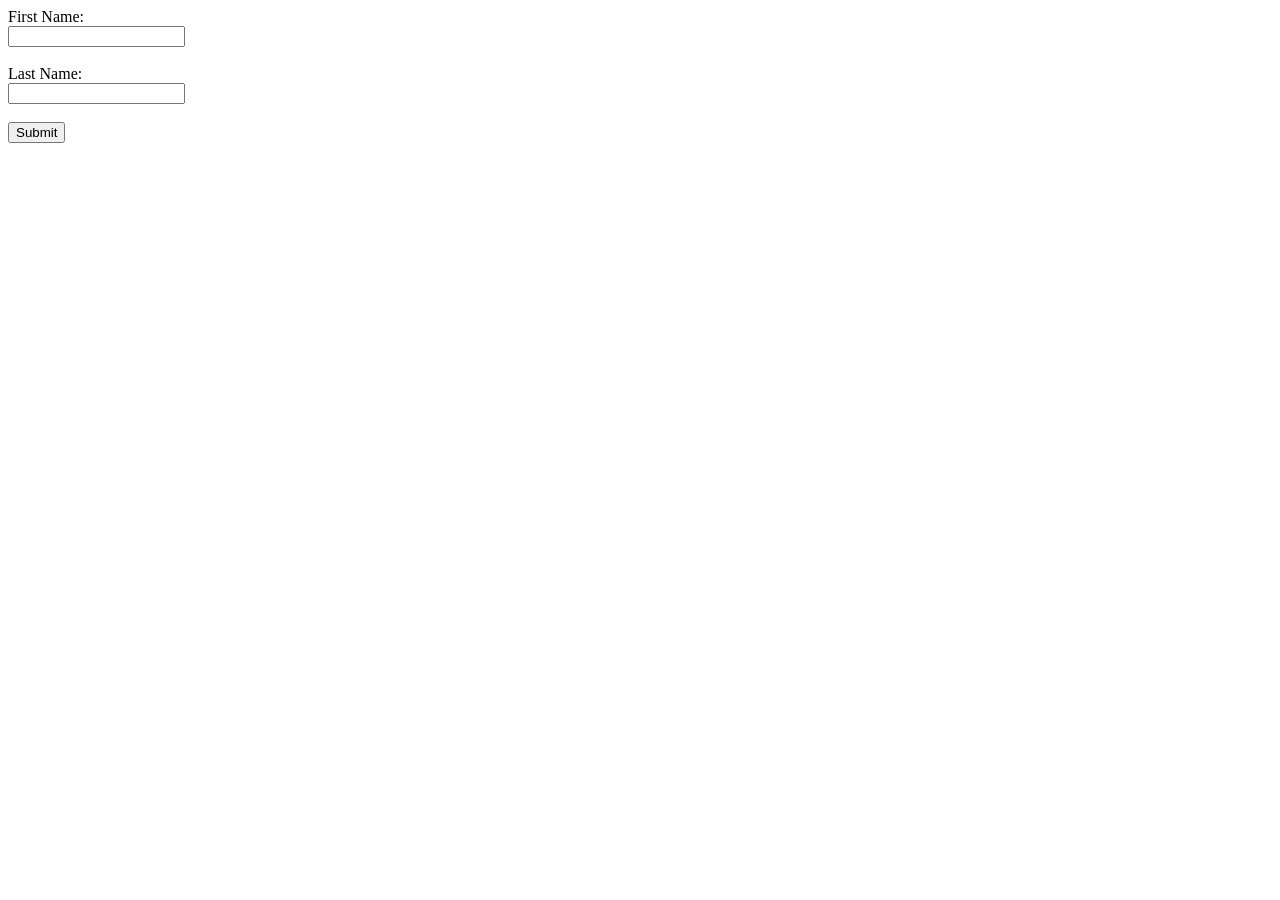
<file: index.html>
<!DOCTYPE html>
<html lang="en">

<head>
    <meta charset="UTF-8">
    <meta name="viewport" content="width=device-width, initial-scale=1.0">
    <title>Login Form</title>
</head>

<body>
    


    <form action="">
        <div class="firstinput">
            <label for="firstname">First Name:</label> <br>
            <input type="text" name="firstmame" id="firstmame" />
        </div> <br>
        <div class="lastinput">
            <label for="lastname">Last Name:</label> <br>
            <input type="text" name="lastmame" id="lastmame" />
        </div>
        <br>
        <input type="button" value="Submit">

    </form>
</body>

</html>
</file>
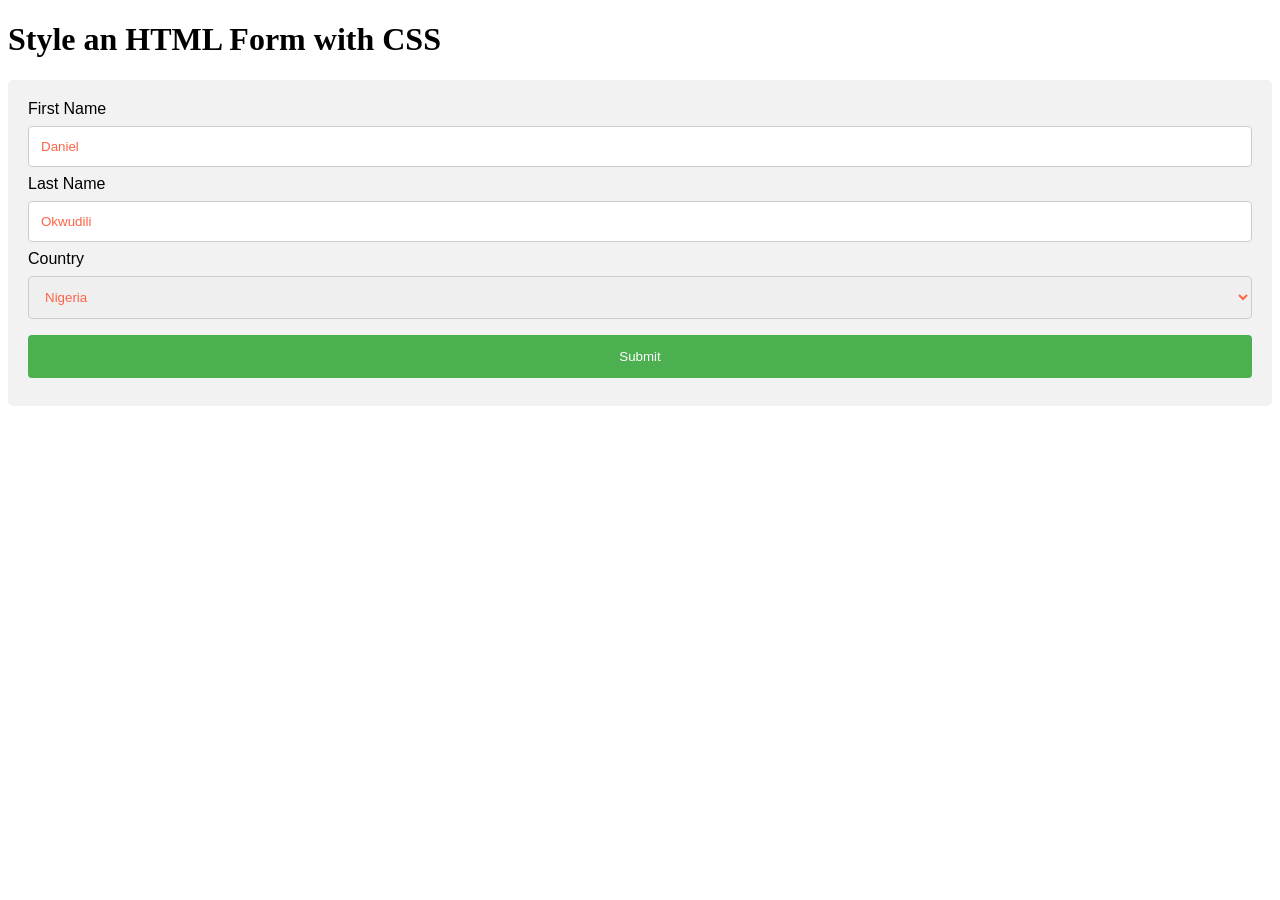
<file: contact.html>
<!DOCTYPE html>
<html lang="en">
<head>
    <meta charset="UTF-8">
    <meta name="viewport" content="width=device-width, initial-scale=1.0">
    <title>Contact Form</title>
    <link rel="stylesheet" href="./contact.css">
</head>
<body>
    <h1>Style an HTML Form with CSS</h1>
    <form action="/action_page.php">
        <label for="fname">First Name</label>
        <input type="text" id="fname" name="firstname" placeholder="Daniel">
        <label for="lname">Last Name</label>
        <input type="text" id="lname" name="lastname" placeholder="Okwudili">
        <label for="country">Country</label>
        <select id="country" name="country">
          <option value="nigeria">Nigeria</option>
          <option value="ghana">Ghana</option>
          <option value="cameroon">Cameroon</option>
          </select>
          <input type="submit" value="Submit">
    </form>
        
    
</body>
</html>
</file>
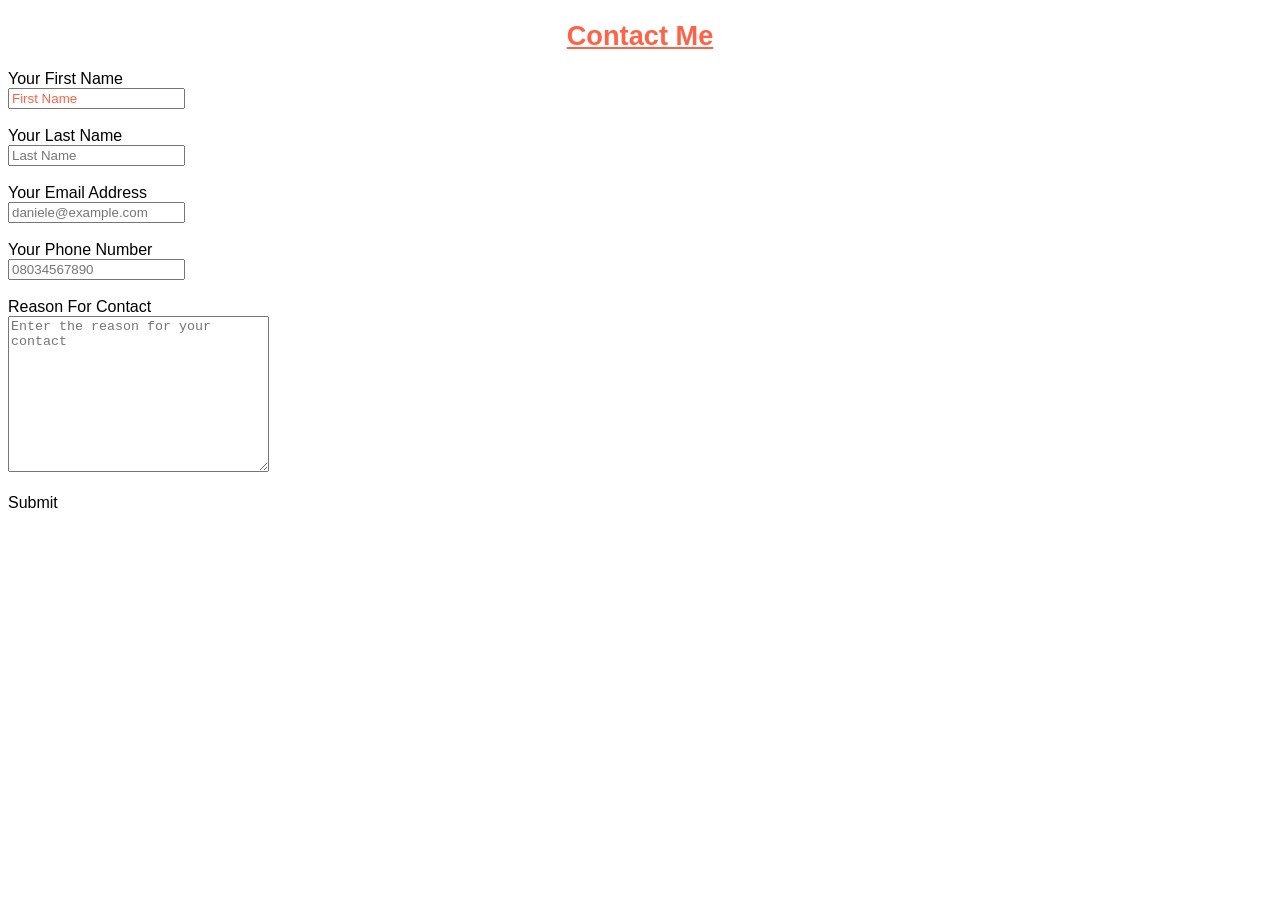
<file: form.html>
<!DOCTYPE html>
<html lang="en">

<head>
    <meta charset="UTF-8">
    <meta name="viewport" content="width=device-width, initial-scale=1.0">
    <title>classwork</title>
    <link rel="stylesheet" href="./style.css">
    <style></style>
</head>

<body>
    <h1>Contact Me</h1>
    <form action="">
        <div class="firstinput">
            <label for="your first name"> Your First Name </label><br>
            <input type="text" name="your first name" id="your first name" placeholder="First Name" />
        </div>
        <br>
        <div class="lastinput">
            <label for="your last name"> Your Last Name </label><br>
            <input type="text" name="your last name" id="your last name" placeholder="Last Name" />
        </div>
        <br>

        <div class="address input">
            <label for="your email address"> Your Email Address </label><br>
            <input type="email" name="your email address" id="your email address" placeholder="daniele@example.com">
        </div>
        <br>
        <div class="phone number input">
            <label for="your phone number"> Your Phone Number </label><br>
            <input type="tel" name="your phone number" id="your phone number" placeholder="08034567890">
        </div>
        <br>
        <div class="reason input">
            <label for="reason for contact"> Reason For Contact </label><br>
            <textarea name="reason for contact" cols="30" rows="10" placeholder="Enter the reason for your contact"></textarea>
        </div>
        <br>
        <a href="#">Submit</a>
    </form>
</body>

</html>
</file>
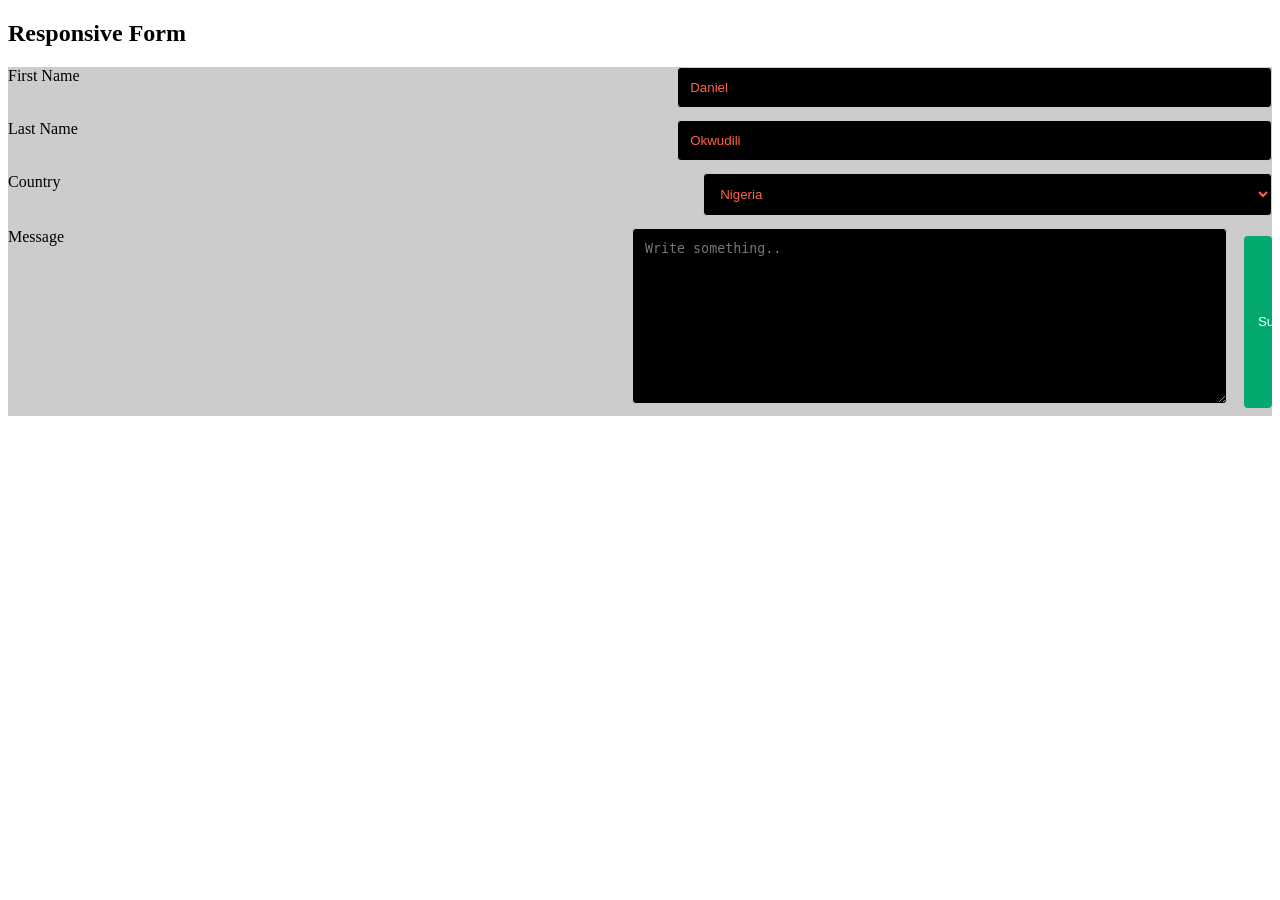
<file: responsive.html>
<!DOCTYPE html>
<html lang="en">
<head>
    <meta charset="UTF-8">
    <meta name="viewport" content="width=device-width, initial-scale=1.0">
    <title>Responsive Form</title>
    <link rel="stylesheet" href="./responsive.css">
</head>
<body>
    <h2>Responsive Form</h2>
    <div class="responsive form">
        <form action="/action_page.php">
            <label for="fname">First Name</label>
            <input type="text" id="fname" name="firstname" placeholder="Daniel">
            <label for="lname">Last Name</label>
            <input type="text" id="lname" name="lastname" placeholder="Okwudili">
            <label for="country">Country</label>
            <select id="country" name="country">
              <option value="nigeria">Nigeria</option>
              <option value="ghana">Ghana</option>
              <option value="cameroon">Cameroon</option>
              </select>
              <label for="message">Message</label>
              <textarea id="message" name="message" placeholder="Write something.."></textarea>
                <input type="submit" value="Submit"> 
        </form>
    </div>
</body>
</html>
</file>
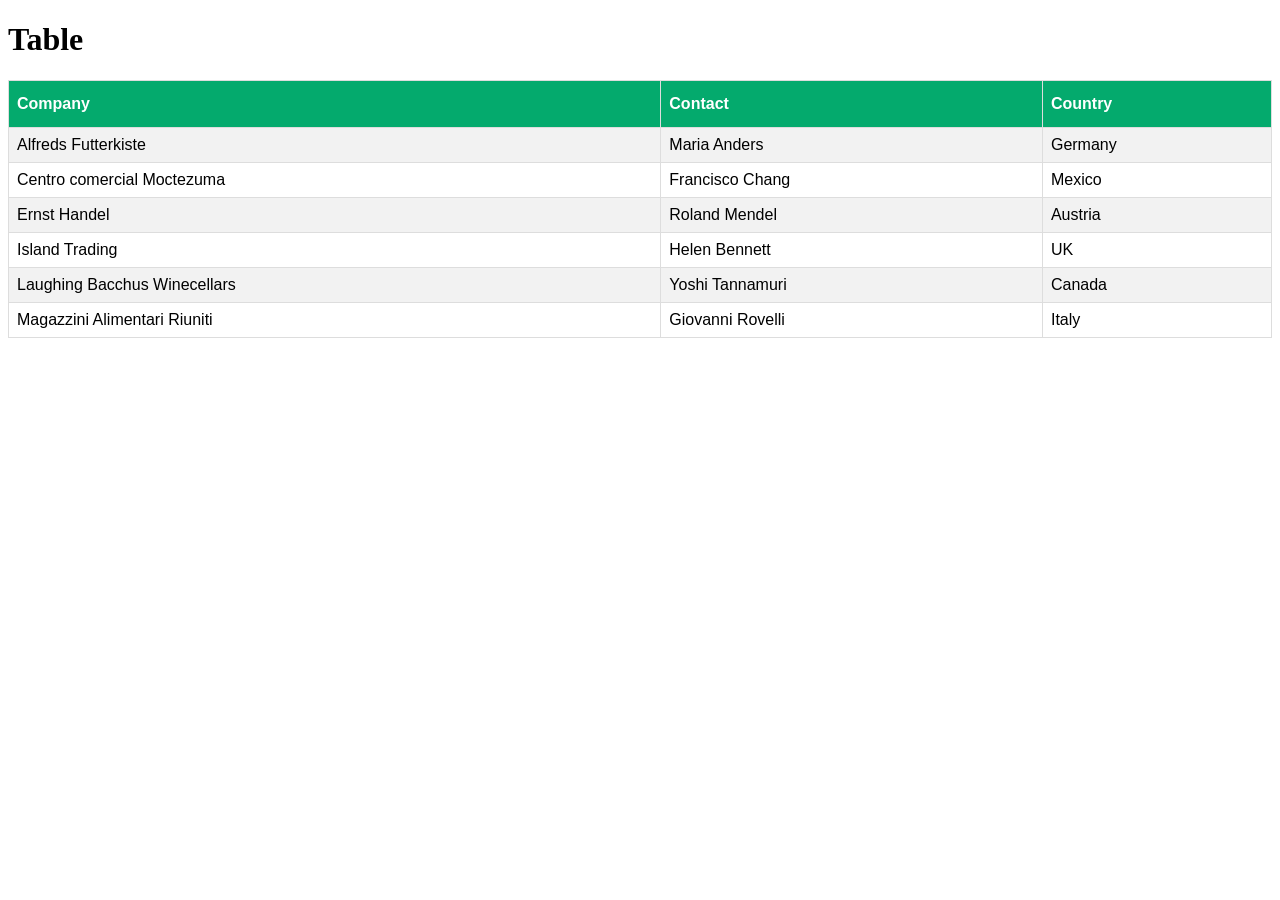
<file: table.html>
<!DOCTYPE html>
<html lang="en">
<head>
    <meta charset="UTF-8">
    <meta name="viewport" content="width=device-width, initial-scale=1.0">
    <title>Assignment 1</title>
    <link rel="stylesheet" href="table.css">
</head>
<body>
<h1 id="myhead">Table</h1>
<table>
    <tr>
        <th>Company</th>
        <th>Contact</th>
        <th>Country</th>
    </tr>
    <tr>
        <td>Alfreds Futterkiste</td>
        <td>Maria Anders</td>
        <td>Germany</td>
    </tr>
    <tr>
        <td>Centro comercial Moctezuma</td>
        <td>Francisco Chang</td>
        <td>Mexico</td>
    </tr>
    <tr>
        <td>Ernst Handel</td>
        <td>Roland Mendel</td>
        <td>Austria</td>
    </tr>
    <tr>
        <td>Island Trading</td>
        <td>Helen Bennett</td>
        <td>UK</td>
    </tr>
    <tr>
        <td>Laughing Bacchus Winecellars</td>
        <td>Yoshi Tannamuri</td>
        <td>Canada</td>
    </tr>
    <tr>
        <td>Magazzini Alimentari Riuniti</td>
        <td>Giovanni Rovelli</td>
        <td>Italy</td>
    </tr>
</table>
</body>
</html>
</file>
<file: contact.css>
form {
    border-radius: 5px;
    background-color: #f2f2f2;
    padding: 20px;
    font-family: Arial, Helvetica, sans-serif;
}
label {display: block;}
input[type="text"], select {
    width: 100%;
    color: tomato;
    padding: 12px;
    margin: 8px 0;
    display: inline-block;
    border: 1px solid #ccc;
    border-radius: 4px;
    box-sizing:border-box;
}
input[type=submit] {
    width: 100%;
    background-color: #4CAF50;
    color: white;
    padding: 14px;
   margin: 8px 0;
    border: none;
    border-radius: 4px;
    cursor: pointer;
}
input[type=submit]:hover {
    background-color: tomato;
}
input[placeholder="Daniel"]::placeholder {
  color:tomato;
}
input[placeholder="Okwudili"]::placeholder {
  color: tomato;
}
</file>
<file: style.css>
html, body {
    height: 100%;
    font-family: Arial, sans-serif;
    font-size: '62.5%';
}

body > h1 {
    text-align: center;
    color: tomato;
    text-decoration: underline;
    margin-top: 20px;
    text-transform: capitalize;
    font-size: 1.7rem;
}

a:link, a:visited {
    text-decoration: none;
    color: black;
}

a:hover, a:active {
    color: tomato;
    font-weight: bold;
    background-color: rgb(10, 30, 48);
    padding: 15px 7px;
    border-radius: 05px;
}

input[placeholder="First Name"]::placeholder {
  color: tomato;
}
</file>
<file: responsive.css>
.responsive-form {
    max-width: 600px;
    width: 0.75rem;
    border-radius: 4px;
    border: 2px solid #04AA6D;
    background-color: black;
    padding: 1.23rem;
}
form {
    display: flex;
    flex-wrap: wrap;
    justify-content: space-between;
    background-color:#ccc;
}
label {
    min-width: 48%;
    margin-bottom: 0.75rem;
}
input[type="text"], select{
    min-width: 45%;
    margin-bottom: 0.75rem;
    border: 1px solid #ccc;
    border-radius: 4px;
    padding: 0.75rem;
}
textarea {
    min-width: 45%;
    height: 150px;
    margin-bottom: 0.75rem;
    border: 1px solid #ccc;
    border-radius: 4px;
    padding: 0.75rem;
}
input[type=text], select, textarea {
    background-color: black;
    color: tomato;
}
input[placeholder="Daniel"]::placeholder {
  color: tomato;
}
input[placeholder="Okwudili"]::placeholder {
  color: tomato;
}
input[type=submit] {
    width: 0.75rem;
    background-color: #04AA6D;
    color: white;
    padding: 14px;
    margin: 8px 0;
    border: none;
    border-radius: 4px;
    cursor: pointer;
}
/* @media screen and (max-width: 600px) {
} */
label,
input[type=text],
input[type=submit],
select, textarea {
    /* flex: 0.75rem; */
    /* min-width: 0.75rem; */
    width: clamp(0.75rem, 100%, 0.75rem);
}
</file>
<file: table.css>
table {
    font-family: Arial, Helvetica, sans-serif;
    border-collapse: collapse;
    width: 100%;
}
td, th{
    border: 1px solid #ddd;
    padding: 8px;
}
tr:nth-child(even){
    background-color: #f2f2f2;
}

tr:hover{
    background-color: #ddd;
}

th{
    padding-top: 0.87rem;
    padding-bottom: 0.87rem;
    text-align: left;
    background-color: #04AA6D;
    color: white;
}
</file>
